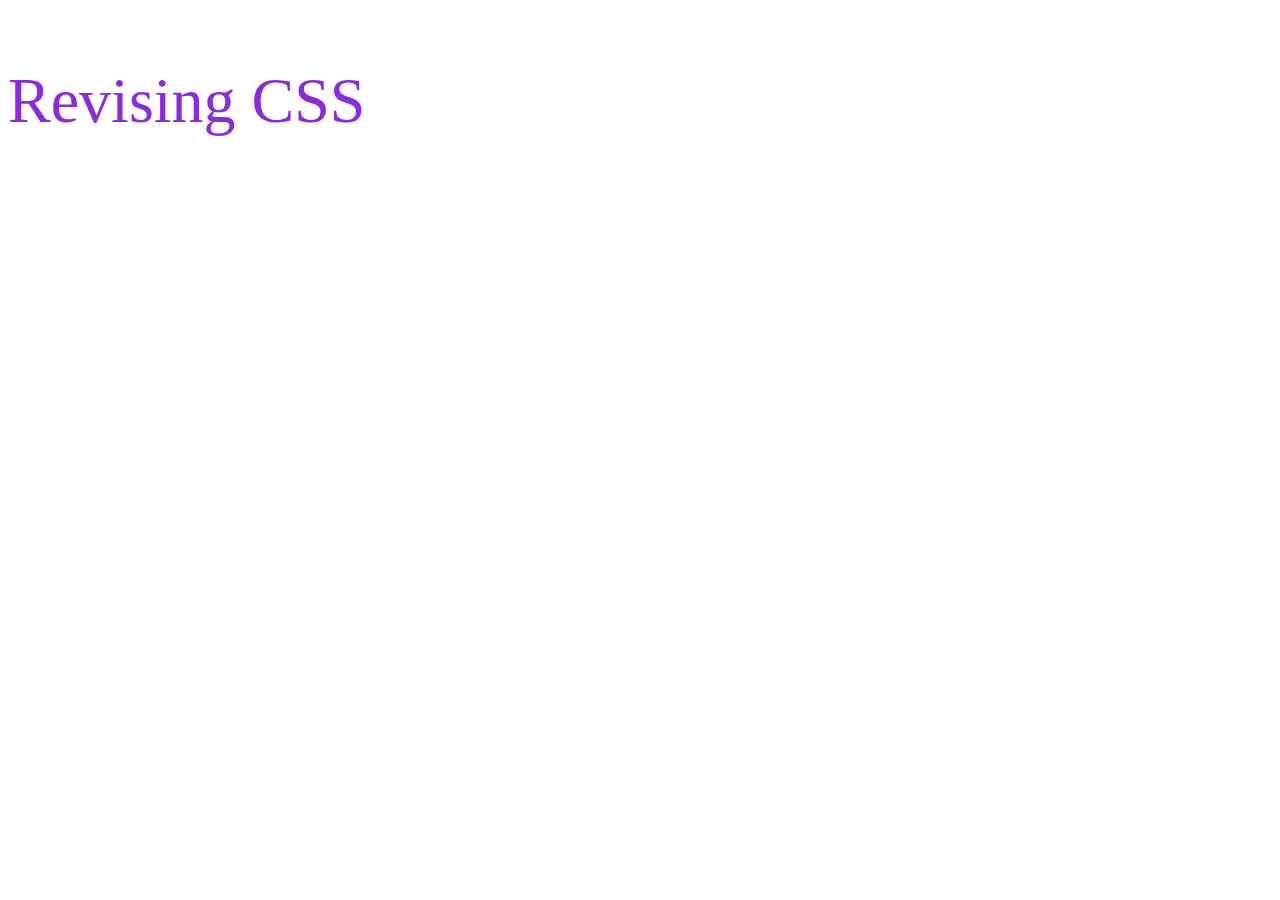
<file: index.html>
<!DOCTYPE html>
<html lang="en">
<head>
    <meta charset="UTF-8">
    <meta name="viewport" content="width=device-width, initial-scale=1.0">
    <title>CSS</title>
    <link rel="stylesheet" href="style.css">
</head>
<body>
    <p>Revising CSS</p>
</body>
</html>
</file>
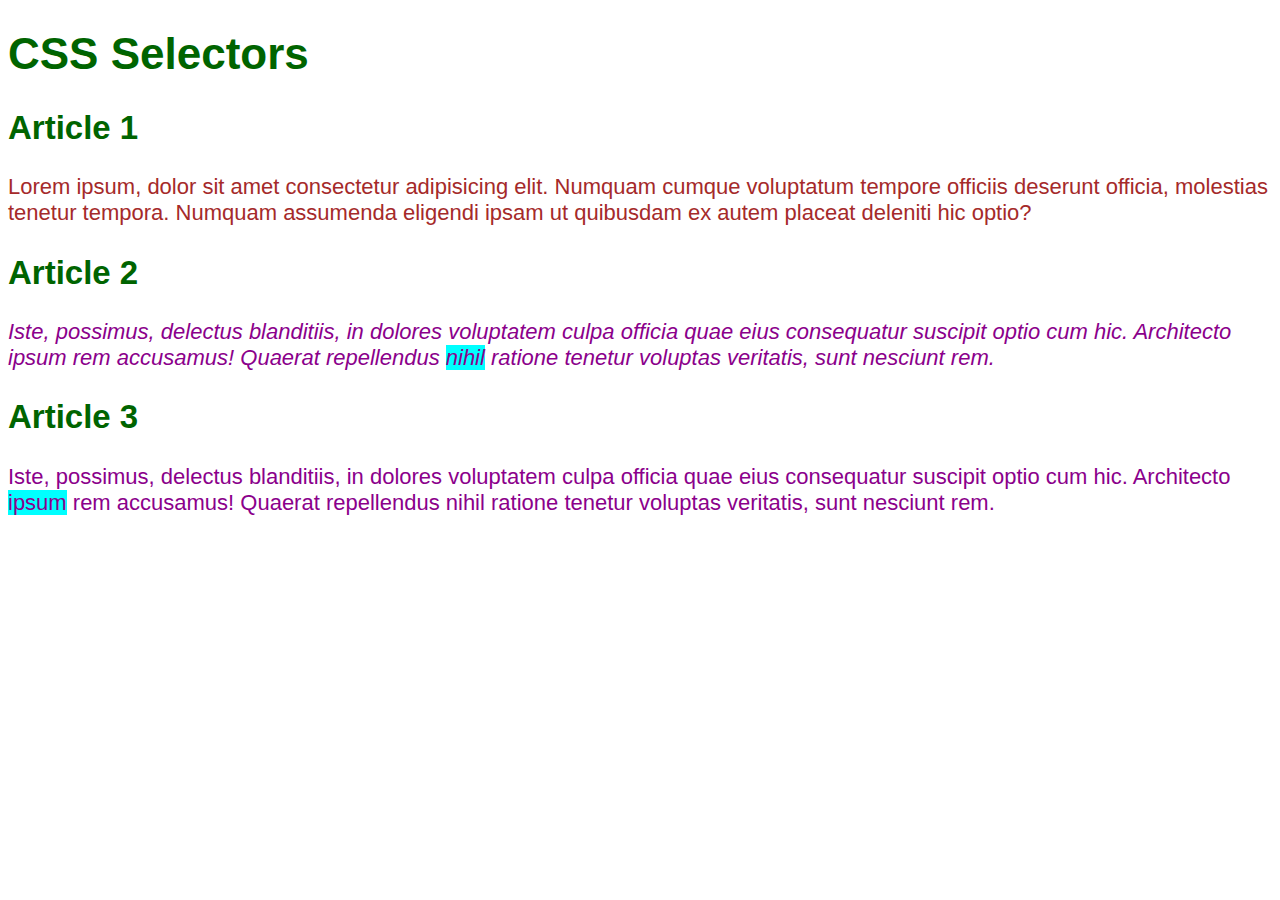
<file: Selectors/index.html>
<!DOCTYPE html>
<html lang="en">

<head>
    <meta charset="UTF-8">
    <meta http-equiv="X-UA-Compatible" content="IE=edge">
    <meta name="viewport" content="width=device-width, initial-scale=1.0">
    <title>CSS Selectors</title>
    <link rel="stylesheet" href="style.css">
</head>

<body>
    <header>
        <h1>CSS Selectors</h1>
    </header>
    <main>
        <article>
            <h2>Article 1</h2>
            <p>Lorem ipsum, dolor sit amet consectetur adipisicing elit. Numquam cumque voluptatum tempore officiis
                deserunt
                officia, molestias tenetur tempora. Numquam assumenda eligendi ipsam ut quibusdam ex autem placeat
                deleniti
                hic optio?</p>
        </article>
        <article>
            <h2>Article 2</h2>
            <p id="second" class="gray">Iste, possimus, delectus blanditiis, in dolores voluptatem culpa officia quae
                eius
                consequatur
                suscipit optio
                cum hic. Architecto ipsum rem accusamus! Quaerat repellendus <span class="highlight">nihil</span>
                ratione tenetur voluptas
                veritatis,
                sunt
                nesciunt rem.</p>
        </article>
        <article>
            <h2>Article 3</h2>
            <p class="gray">Iste, possimus, delectus blanditiis, in dolores voluptatem culpa officia quae eius
                consequatur
                suscipit optio
                cum hic. Architecto <span class="highlight">ipsum</span> rem accusamus! Quaerat repellendus nihil
                ratione tenetur voluptas
                veritatis,
                sunt
                nesciunt rem.</p>
        </article>
    </main>
</body>

</html>
</file>
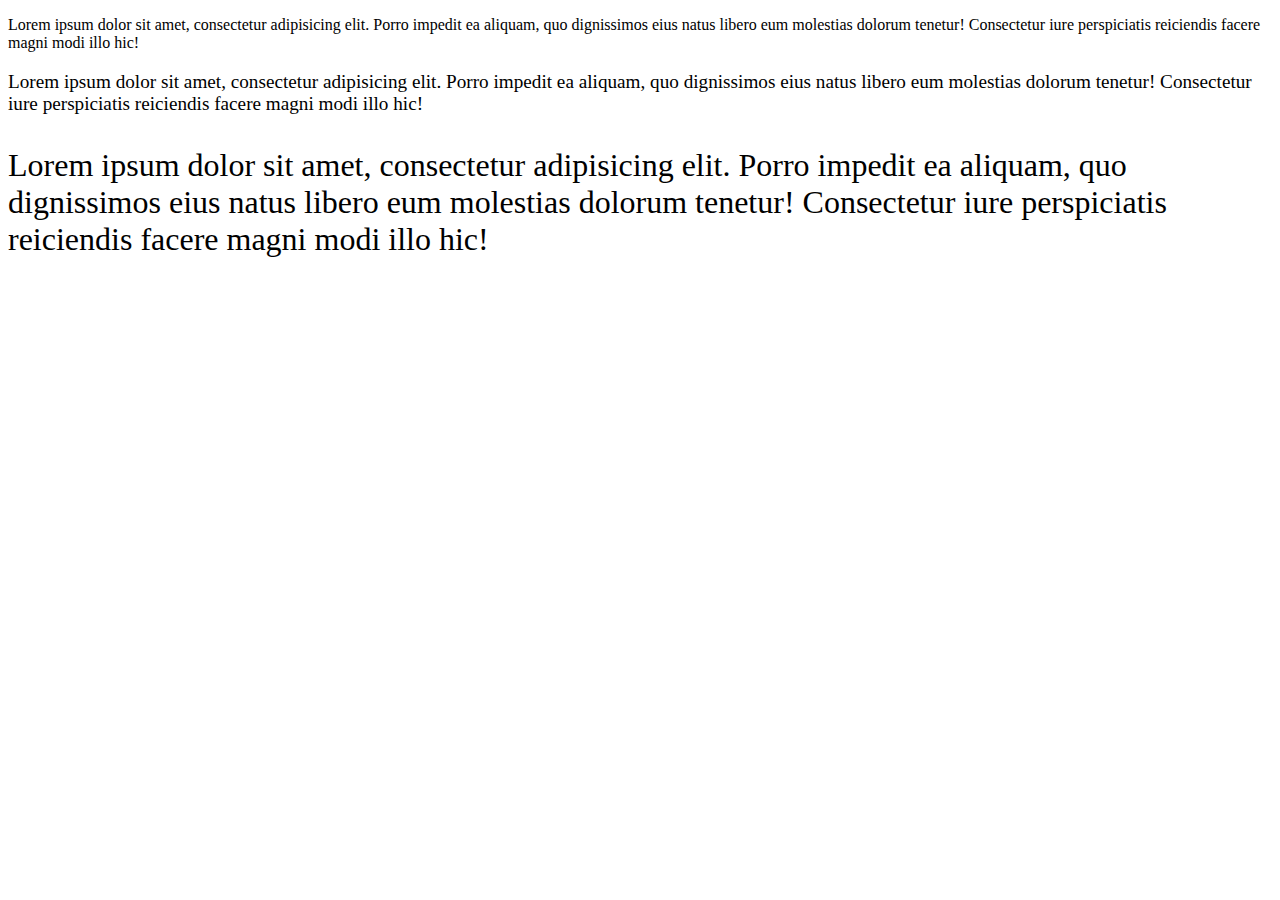
<file: Units/index.html>
<!DOCTYPE html>
<html lang="en">
<head>
    <meta charset="UTF-8">
    <meta name="viewport" content="width=device-width, initial-scale=1.0">
    <link rel="stylesheet" href="style.css">
    <title>Document</title>
</head>
<body>
    <p id="one">Lorem ipsum dolor sit amet, consectetur adipisicing elit. Porro impedit ea aliquam, quo dignissimos eius natus libero eum molestias dolorum tenetur! Consectetur iure perspiciatis reiciendis facere magni modi illo hic!</p>
    <p id="two">Lorem ipsum dolor sit amet, consectetur adipisicing elit. Porro impedit ea aliquam, quo dignissimos eius natus libero eum molestias dolorum tenetur! Consectetur iure perspiciatis reiciendis facere magni modi illo hic!</p>
    <p id="three">Lorem ipsum dolor sit amet, consectetur adipisicing elit. Porro impedit ea aliquam, quo dignissimos eius natus libero eum molestias dolorum tenetur! Consectetur iure perspiciatis reiciendis facere magni modi illo hic!</p>
</body>
</html>
</file>
<file: style.css>
p {
    color: blueviolet;
    font-size: 64px
}
</file>
<file: Selectors/style.css>
*{
    font-family:'Segoe UI', Tahoma, Geneva, Verdana, sans-serif;
}

body {
    font-size: 22px;
}
p {
    color: brown;
}
.gray {
    color:darkmagenta;
}

#second {
    font-style: italic;
}
h1,h2{
    color: darkgreen;
}
.highlight {
     background-color: aqua;
}
</file>
<file: Units/style.css>
#one {
    font-size: 16px;
}

#two{
    font-size: 1.2em;
}

#three {
    font-size: 2rem;
}
</file>
